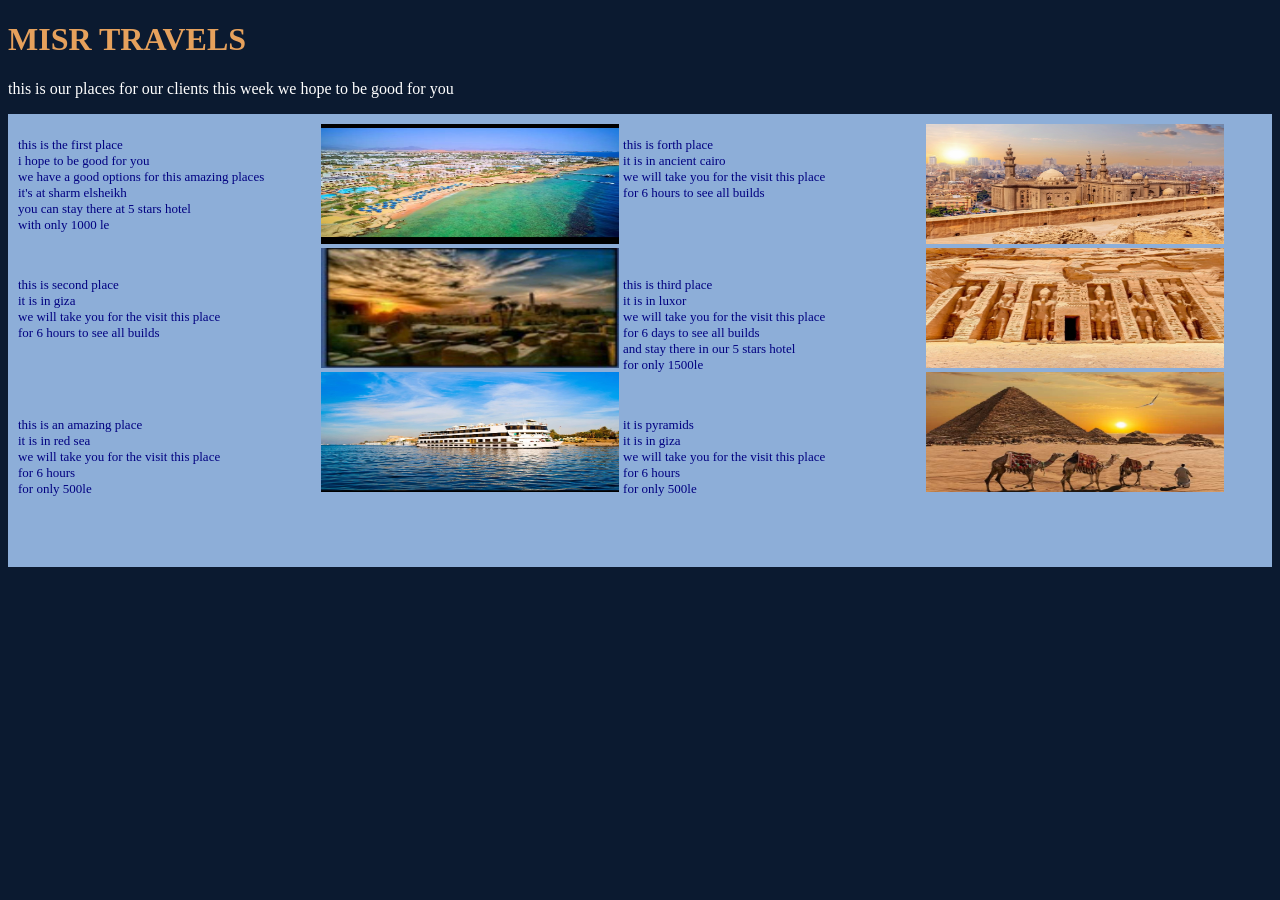
<file: index.html>
<!DOCTYPE html>
<html>
<head>
    <meta charset="UTF-8">
    <title>MISR TRAVELS</title>
    <link rel="stylesheet" href="css.css">
</head>
<body>

    <h1>MISR TRAVELS</h1>
    <p>this is our places for our clients this week we hope to be good for you</p>

    <div class="Ahmed">
        
        <div class="ghanem">
            <p>this is the first place<br>
            i hope to be good for you<br>
            we have a good options for this amazing places<br>
            it's at sharm elsheikh<br>
            you can stay there at 5 stars hotel<br>
            with only 1000 le</p>

            <p>this is second place<br>
            it is in giza<br>
            we will take you for the visit this place<br>
            for 6 hours to see all builds</p>

            <p>this is an amazing place<br>
            it is in red sea<br>
            we will take you for the visit this place<br>
            for 6 hours<br>
            for only 500le</p>
        </div>

        <div class="ghanem">
            <img src="img2/sharm shekh.jpeg" alt="1">
            <img src="img/giza.jpeg" alt="2">
            <img src="img/sharm elsheikh.jpeg" alt="3">
        </div>

        <div class="ghanem">
            <p>this is forth place<br>
            it is in ancient cairo<br>
            we will take you for the visit this place<br>
            for 6 hours to see all builds</p>

            <p>this is third place<br>
            it is in luxor<br>
            we will take you for the visit this place<br>
            for 6 days to see all builds<br>
            and stay there in our 5 stars hotel<br>
            for only 1500le</p>

            <p>it is pyramids<br>
            it is in giza<br>
            we will take you for the visit this place<br>
            for 6 hours<br>
            for only 500le</p>
        </div>

     <div class="ghanem">
            <img src="img/cairo.jpeg" alt=" 4">
            <img src="img/temple.jpeg" alt=" 5">
            <img src="img/AAA.jpeg" alt=" 6">
        </div>

    </div>

</body>
</html>
</file>
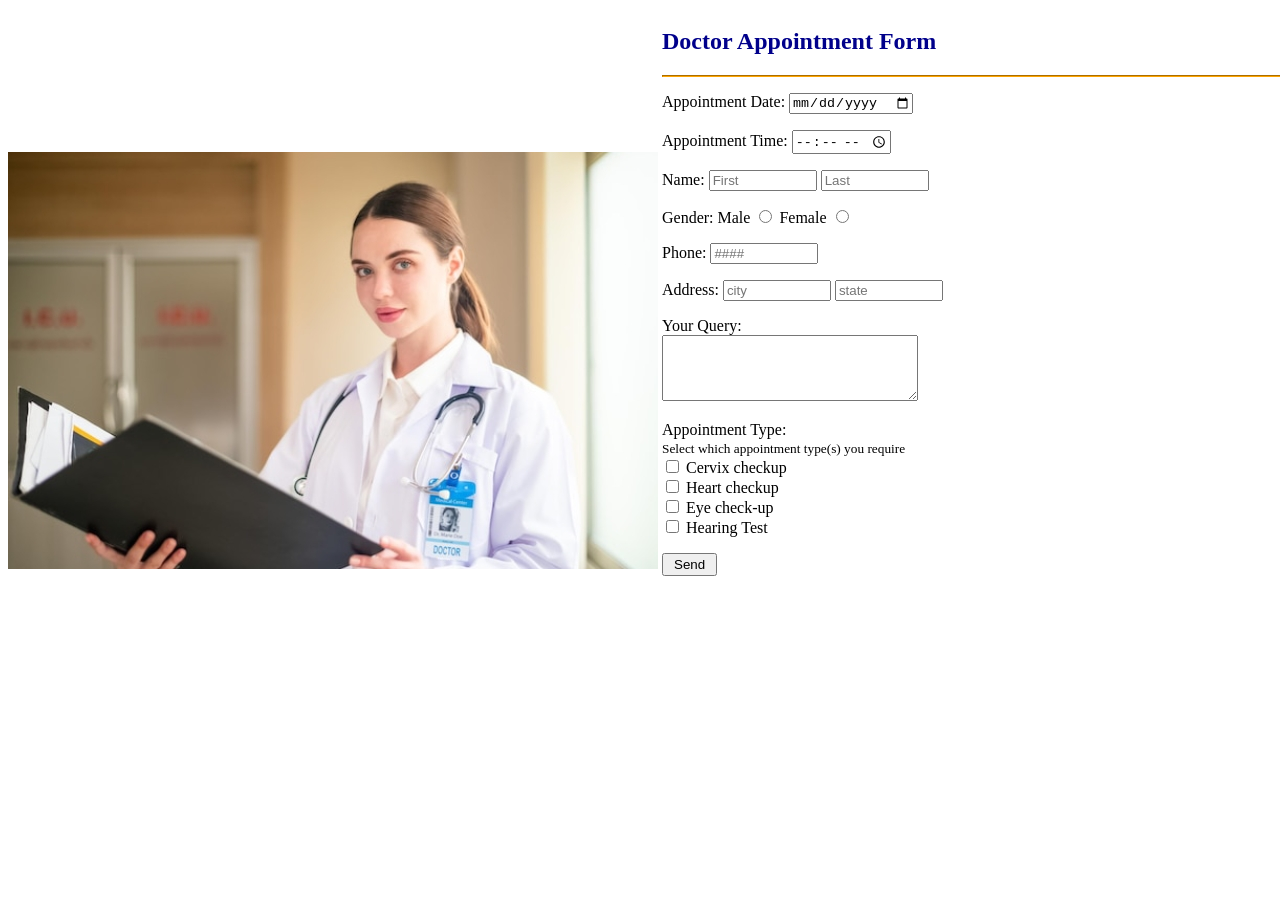
<file: index1.html>
<!DOCTYPE html>
<html>
<head>
    <title>Doctor Appointment Form</title>
    <link rel="stylesheet" href="css1.css">
</head>
<body>
    <img src="img/Doctor.jpeg" class="Doctor">

    <div class="right">
        <h2 class="title">Doctor Appointment Form</h2>
        <hr class="line">
        <form>
            <p>Appointment Date: <input type="date"></p>
            <p>Appointment Time: <input type="time"></p>
            <p>
                Name: 
                <input type="text" class="in" placeholder="First"> 
                <input type="text" class="in" placeholder="Last">
            </p>
            <p>
                Gender: 
                Male <input type="radio" name="g"> 
                Female <input type="radio" name="g">
            </p>
            <p>Phone: <input type="text" class="in" placeholder="####"></p>
            <p>
                Address: 
                <input type="text" class="in" placeholder="city"> 
                <input type="text" class="in" placeholder="state">
            </p>
            <p>
                Your Query: <br>
                <textarea class="txt"></textarea>
            </p>
            <p>
                Appointment Type: <br>
                <small>Select which appointment type(s) you require</small><br>
                <input type="checkbox"> Cervix checkup <br>
                <input type="checkbox"> Heart checkup <br>
                <input type="checkbox"> Eye check-up <br>
                <input type="checkbox"> Hearing Test
            </p>
            <input type="submit" value="Send" class="btn">
        </form>
    </div>

</body>
</html>
</file>
<file: css.css>
body {
    background-color: #0b1a30;
    color: white;
}

h1 {
    color: #e6a15c;
}

.Ahmed {
    background-color: #8daed8;
    padding: 10px;
}


.Ahmed > .ghanem {
    display: inline-block;
    width: 24%;
    vertical-align: top;
}

.Ahmed p {
    color: #000080;
    font-size: 13px;
    height: 120px;
    margin-bottom: 20px;
}

.Ahmed img {
    width: 100%;
    height: 120px;
    margin-right: 20px;
    display: inline-block;
}
</file>
<file: css1.css>
body {
    white-space: nowrap;
}

.right {
    display: inline-block;
    width: 50%;
    white-space: normal;
}

.pic {
    width: 40%;
}

.title {
    color: darkblue;
}

.line {
    border-color: orange;
}

.in {
    width: 100px;
}

.txt {
    width: 250px;
    height: 60px;
}

.btn {
    padding: 2px 10px;
}
</file>
